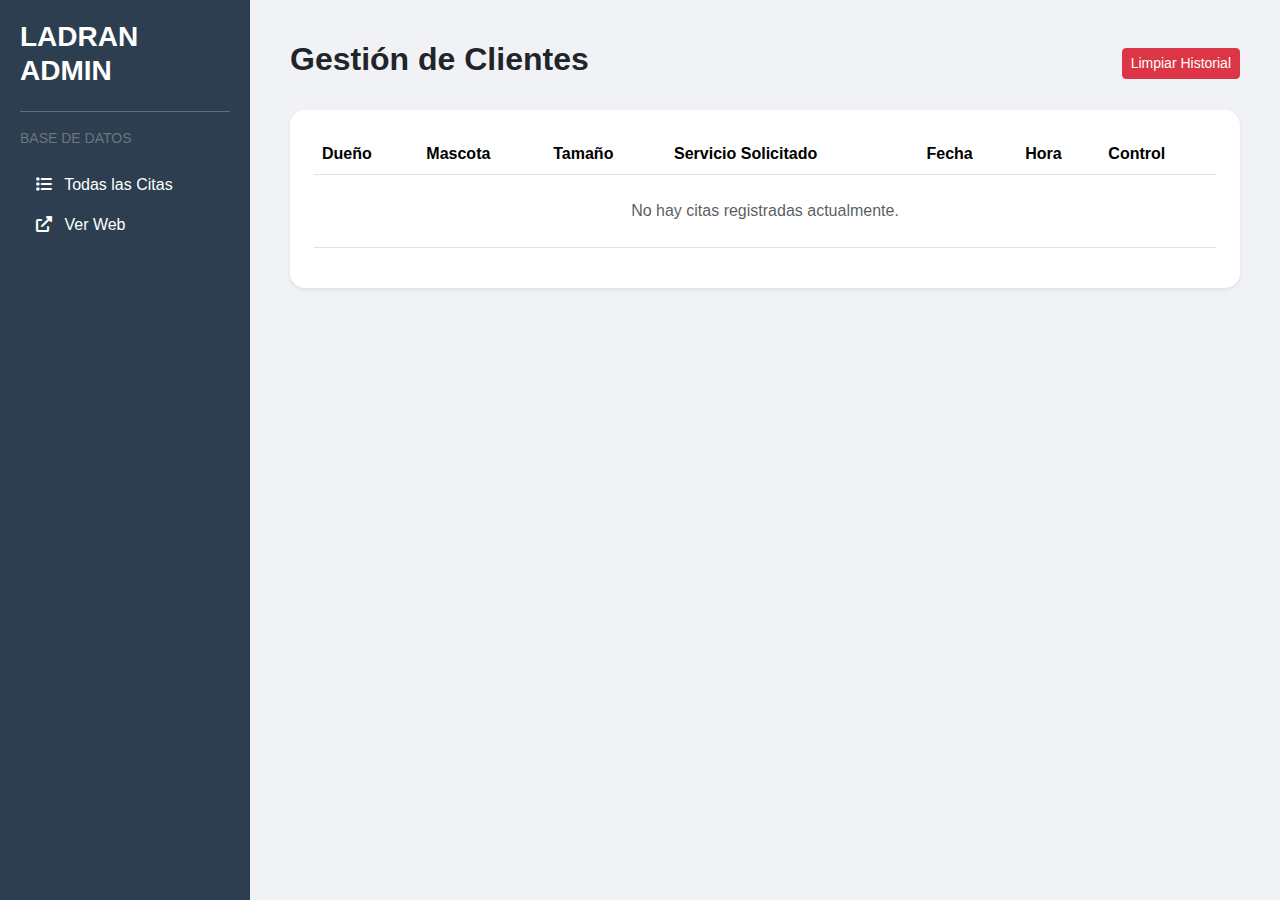
<file: admin - copia.html>
<!DOCTYPE html>
<html lang="es">
<head>
    <meta charset="UTF-8">
    <title>SISTEMA INTERNO | Ladran Service</title>
    <link href="https://cdn.jsdelivr.net/npm/bootstrap@5.3.0/dist/css/bootstrap.min.css" rel="stylesheet">
    <link rel="stylesheet" href="https://cdnjs.cloudflare.com/ajax/libs/font-awesome/6.0.0/css/all.min.css">
    <style>
        body { background: #f0f2f5; font-family: 'Segoe UI', sans-serif; }
        .sidebar { height: 100vh; background: #2c3e50; color: white; padding: 20px; position: fixed; width: 250px; }
        .main-content { margin-left: 250px; padding: 40px; }
        .card-data { background: white; border-radius: 15px; border: none; }
        .table thead { background: #f8f9fa; }
    </style>
</head>
<body>

    <div class="sidebar">
        <h3 class="fw-bold mb-4">LADRAN ADMIN</h3>
        <hr>
        <p class="small text-uppercase text-secondary">Base de Datos</p>
        <nav class="nav flex-column">
            <a class="nav-link text-white active" href="#"><i class="fas fa-list me-2"></i> Todas las Citas</a>
            <a class="nav-link text-white" href="index.html"><i class="fas fa-external-link-alt me-2"></i> Ver Web</a>
        </nav>
    </div>

    <div class="main-content">
        <div class="d-flex justify-content-between align-items-center mb-4">
            <h2 class="fw-bold">Gestión de Clientes</h2>
            <button class="btn btn-danger btn-sm" onclick="borrarTodo()">Limpiar Historial</button>
        </div>

        <div class="card card-data shadow-sm p-4">
            <div class="table-responsive">
                <table class="table align-middle">
                    <thead>
                        <tr>
                            <th>Dueño</th>
                            <th>Mascota</th>
                            <th>Tamaño</th>
                            <th>Servicio Solicitado</th>
                            <th>Fecha</th>
                            <th>Hora</th>
                            <th>Control</th>
                        </tr>
                    </thead>
                    <tbody id="tablaAdmin">
                        </tbody>
                </table>
            </div>
        </div>
    </div>

    <script>
        function cargarDatos() {
            const db = JSON.parse(localStorage.getItem('reservas')) || [];
            const tbody = document.getElementById('tablaAdmin');
            tbody.innerHTML = '';
            
            if(db.length === 0) {
                tbody.innerHTML = '<tr><td colspan="7" class="text-center py-4 text-muted">No hay citas registradas actualmente.</td></tr>';
                return;
            }

            db.forEach((item, index) => {
                tbody.innerHTML += `
                    <tr>
                        <td class="fw-bold">${item.cliente}</td>
                        <td>${item.perrito}</td>
                        <td><span class="badge rounded-pill bg-secondary text-white">${item.tamaño}</span></td>
                        <td><span class="badge bg-primary">${item.servicio}</span></td>
                        <td>${item.fecha}</td>
                        <td class="fw-bold text-dark">${item.hora}</td>
                        <td>
                            <button class="btn btn-outline-danger btn-sm" onclick="eliminar(${index})"><i class="fas fa-trash"></i></button>
                        </td>
                    </tr>
                `;
            });
        }

        function eliminar(index) {
            let db = JSON.parse(localStorage.getItem('reservas'));
            db.splice(index, 1);
            localStorage.setItem('reservas', JSON.stringify(db));
            cargarDatos();
        }

        function borrarTodo() {
            if(confirm("¿Seguro que quieres borrar todos los datos?")) {
                localStorage.removeItem('reservas');
                cargarDatos();
            }
        }

        window.onload = cargarDatos;
    </script>
</body>
</html>
</file>
